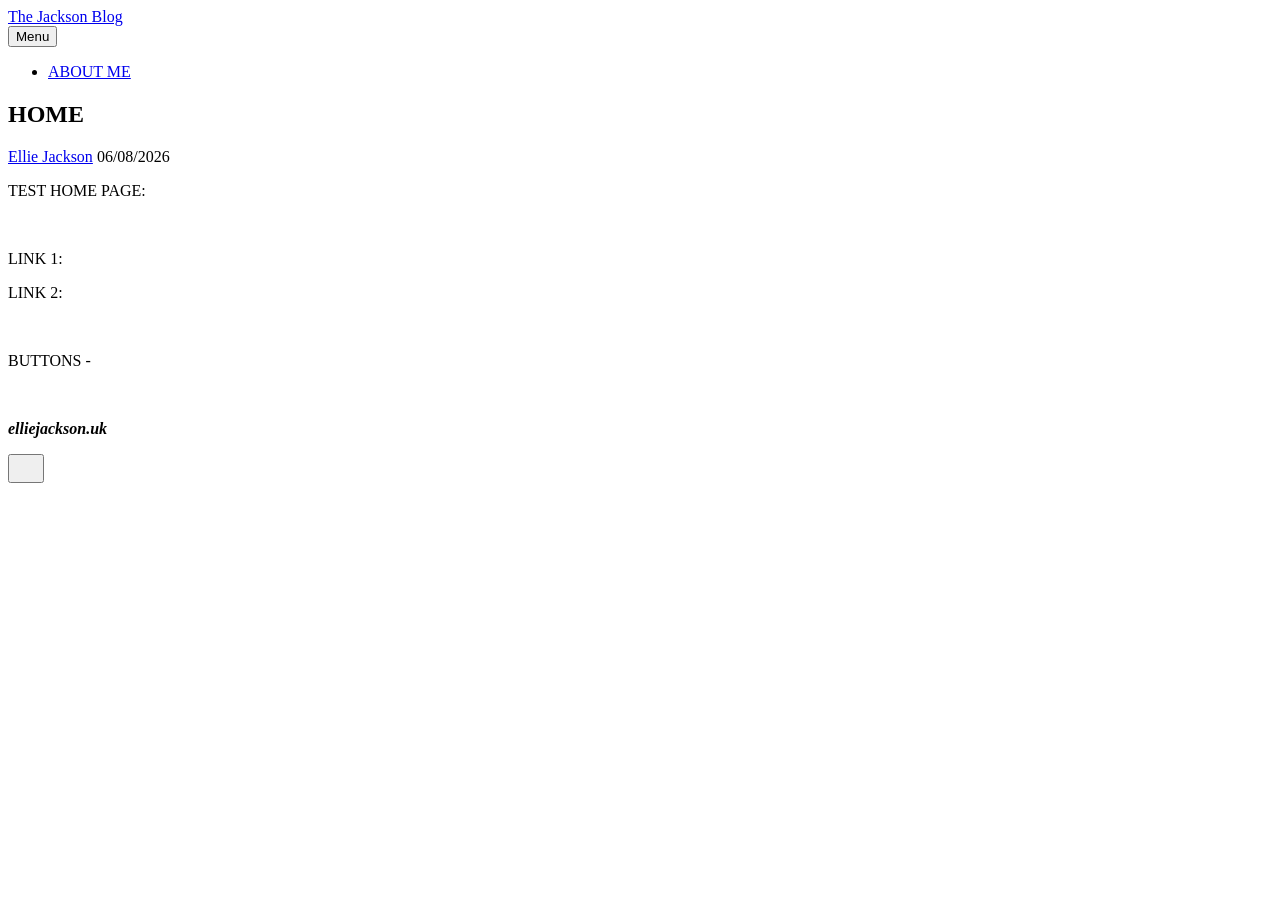
<file: home/index.html>
<!DOCTYPE html><html lang="en-gb"><head><meta charset="utf-8"><meta http-equiv="X-UA-Compatible" content="IE=edge"><meta name="viewport" content="width=device-width,initial-scale=1"><title>HOME - The Jackson Blog</title><meta name="description" content="TEST HOME PAGE: LINK 1: LINK 2: BUTTONS -"><meta name="generator" content="Publii Open-Source CMS for Static Site"><link rel="canonical" href="https://blog.elliejackson.uk/home/"><link rel="alternate" type="application/atom+xml" href="https://blog.elliejackson.uk/feed.xml" title="The Jackson Blog - RSS"><link rel="alternate" type="application/json" href="https://blog.elliejackson.uk/feed.json" title="The Jackson Blog - JSON"><meta property="og:title" content="HOME"><meta property="og:site_name" content="The Jackson Blog"><meta property="og:description" content="TEST HOME PAGE: LINK 1: LINK 2: BUTTONS -"><meta property="og:url" content="https://blog.elliejackson.uk/home/"><meta property="og:type" content="article"><link rel="stylesheet" href="https://blog.elliejackson.uk/assets/css/style.css?v&#x3D;90067156f935b8201acd1f1d20ce867f"><script type="application/ld+json">{"@context":"http://schema.org","@type":"Article","mainEntityOfPage":{"@type":"WebPage","@id":"https://blog.elliejackson.uk/home/"},"headline":"HOME","datePublished":"2026-08-06T14:25+01:00","dateModified":"2026-08-06T14:25+01:00","description":"TEST HOME PAGE: LINK 1: LINK 2: BUTTONS -","author":{"@type":"Person","name":"Ellie Jackson","url":"https://blog.elliejackson.uk/authors/ellie-jackson/"},"publisher":{"@type":"Organization","name":"Ellie Jackson"}}</script><noscript><style>img[loading] {
                    opacity: 1;
                }</style></noscript></head><body class="page-template"><header class="top js-header"><a class="logo" href="https://blog.elliejackson.uk/">The Jackson Blog</a><nav class="navbar js-navbar"><button class="navbar__toggle js-toggle" aria-label="Menu" aria-haspopup="true" aria-expanded="false"><span class="navbar__toggle-box"><span class="navbar__toggle-inner">Menu</span></span></button><ul class="navbar__menu"><li><a href="https://blog.elliejackson.uk/about-me/" target="_self">ABOUT ME</a></li></ul></nav></header><main class="page"><article class="content"><div class="hero hero--noimage"><header class="hero__content hero__content--centered"><div class="wrapper"><h1>HOME</h1><div class="feed__meta content__meta content__meta--centered"><a href="https://blog.elliejackson.uk/authors/ellie-jackson/" class="feed__author">Ellie Jackson</a> <time datetime="2026-08-06T14:25" class="feed__date">06/08/2026</time></div></div></header></div><div class="entry-wrapper content__entry"><p>TEST HOME PAGE:</p><p> </p><p>LINK 1:</p><p>LINK 2:</p><p> </p><p>BUTTONS -</p><p> </p></div></article></main><footer class="footer"><div class="wrapper"><div class="footer__copyright"><p class="align-center"><em><strong>elliejackson.uk </strong></em></p></div><button id="backToTop" class="footer__bttop" aria-label="Back to top" title="Back to top"><svg width="20" height="20"><use xlink:href="https://blog.elliejackson.uk/assets/svg/svg-map.svg#toparrow"/></svg></button></div></footer><script defer="defer" src="https://blog.elliejackson.uk/assets/js/scripts.min.js?v&#x3D;dafec4f87fead6718cb125f0b0fc8441"></script><script>window.publiiThemeMenuConfig={mobileMenuMode:'sidebar',animationSpeed:300,submenuWidth: 'auto',doubleClickTime:500,mobileMenuExpandableSubmenus:true,relatedContainerForOverlayMenuSelector:'.top'};</script><script>var images = document.querySelectorAll('img[loading]');
        for (var i = 0; i < images.length; i++) {
            if (images[i].complete) {
                images[i].classList.add('is-loaded');
            } else {
                images[i].addEventListener('load', function () {
                    this.classList.add('is-loaded');
                }, false);
            }
        }</script></body></html>
</file>
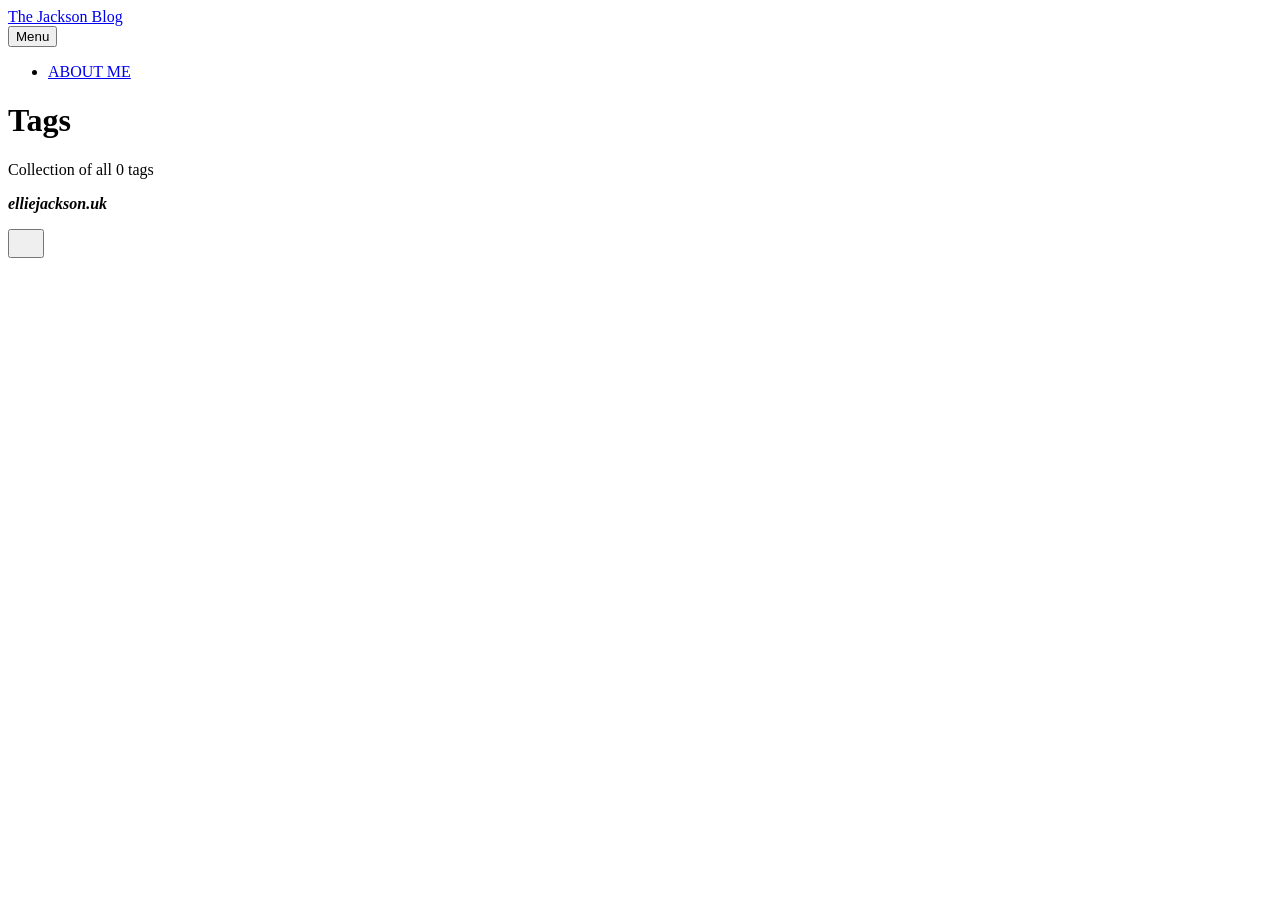
<file: tags/index.html>
<!DOCTYPE html><html lang="en-gb"><head><meta charset="utf-8"><meta http-equiv="X-UA-Compatible" content="IE=edge"><meta name="viewport" content="width=device-width,initial-scale=1"><title>All tags - The Jackson Blog</title><meta name="robots" content="noindex, follow"><meta name="generator" content="Publii Open-Source CMS for Static Site"><link rel="alternate" type="application/atom+xml" href="https://blog.elliejackson.uk/feed.xml" title="The Jackson Blog - RSS"><link rel="alternate" type="application/json" href="https://blog.elliejackson.uk/feed.json" title="The Jackson Blog - JSON"><meta property="og:title" content="The Jackson Blog"><meta property="og:site_name" content="The Jackson Blog"><meta property="og:description" content=""><meta property="og:url" content="https://blog.elliejackson.uk/tags/"><meta property="og:type" content="website"><link rel="stylesheet" href="https://blog.elliejackson.uk/assets/css/style.css?v&#x3D;90067156f935b8201acd1f1d20ce867f"><script type="application/ld+json">{"@context":"http://schema.org","@type":"Organization","name":"The Jackson Blog","url":"https://blog.elliejackson.uk/"}</script><noscript><style>img[loading] {
                    opacity: 1;
                }</style></noscript></head><body class="tags-template"><header class="top js-header"><a class="logo" href="https://blog.elliejackson.uk/">The Jackson Blog</a><nav class="navbar js-navbar"><button class="navbar__toggle js-toggle" aria-label="Menu" aria-haspopup="true" aria-expanded="false"><span class="navbar__toggle-box"><span class="navbar__toggle-inner">Menu</span></span></button><ul class="navbar__menu"><li><a href="https://blog.elliejackson.uk/about-me/" target="_self">ABOUT ME</a></li></ul></nav></header><main class="page page--tags"><div class="hero hero--noimage"><header class="hero__content hero__content--centered"><div class="wrapper"><h1>Tags</h1><p class="page__desc">Collection of all 0 tags</p></div></header></div><div class="wrapper"><ul class="feed feed--grid"></ul></div></main><footer class="footer"><div class="wrapper"><div class="footer__copyright"><p class="align-center"><em><strong>elliejackson.uk </strong></em></p></div><button id="backToTop" class="footer__bttop" aria-label="Back to top" title="Back to top"><svg width="20" height="20"><use xlink:href="https://blog.elliejackson.uk/assets/svg/svg-map.svg#toparrow"/></svg></button></div></footer><script defer="defer" src="https://blog.elliejackson.uk/assets/js/scripts.min.js?v&#x3D;dafec4f87fead6718cb125f0b0fc8441"></script><script>window.publiiThemeMenuConfig={mobileMenuMode:'sidebar',animationSpeed:300,submenuWidth: 'auto',doubleClickTime:500,mobileMenuExpandableSubmenus:true,relatedContainerForOverlayMenuSelector:'.top'};</script><script>var images = document.querySelectorAll('img[loading]');
        for (var i = 0; i < images.length; i++) {
            if (images[i].complete) {
                images[i].classList.add('is-loaded');
            } else {
                images[i].addEventListener('load', function () {
                    this.classList.add('is-loaded');
                }, false);
            }
        }</script></body></html>
</file>
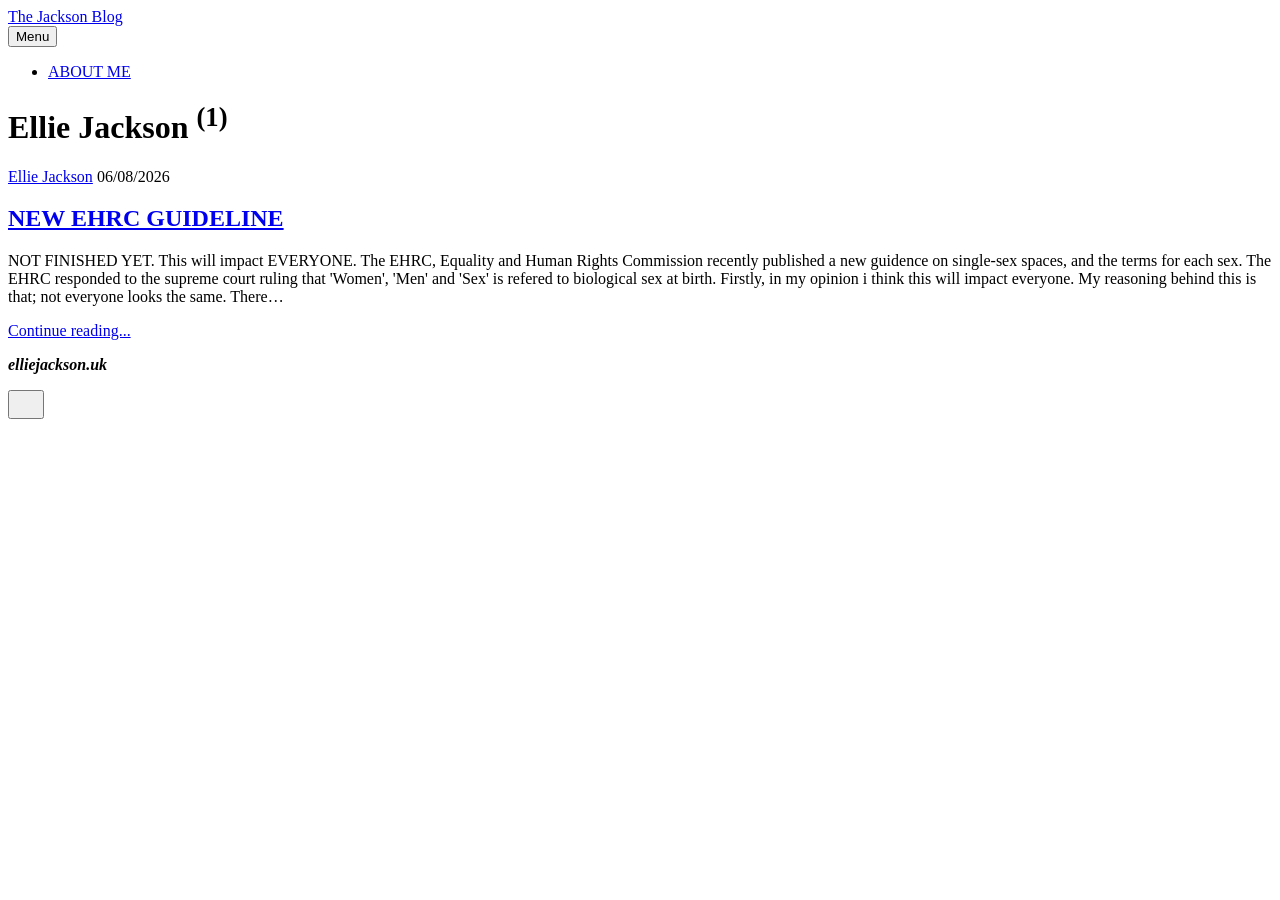
<file: authors/ellie-jackson/index.html>
<!DOCTYPE html><html lang="en-gb"><head><meta charset="utf-8"><meta http-equiv="X-UA-Compatible" content="IE=edge"><meta name="viewport" content="width=device-width,initial-scale=1"><title>Author: Ellie Jackson - The Jackson Blog</title><meta name="robots" content="noindex, follow"><meta name="generator" content="Publii Open-Source CMS for Static Site"><link rel="alternate" type="application/atom+xml" href="https://blog.elliejackson.uk/feed.xml" title="The Jackson Blog - RSS"><link rel="alternate" type="application/json" href="https://blog.elliejackson.uk/feed.json" title="The Jackson Blog - JSON"><meta property="og:title" content="Ellie Jackson"><meta property="og:site_name" content="The Jackson Blog"><meta property="og:description" content=""><meta property="og:url" content="https://blog.elliejackson.uk/authors/ellie-jackson/"><meta property="og:type" content="website"><link rel="stylesheet" href="https://blog.elliejackson.uk/assets/css/style.css?v&#x3D;90067156f935b8201acd1f1d20ce867f"><script type="application/ld+json">{"@context":"http://schema.org","@type":"Organization","name":"The Jackson Blog","url":"https://blog.elliejackson.uk/"}</script><noscript><style>img[loading] {
                    opacity: 1;
                }</style></noscript></head><body class="author-template"><header class="top js-header"><a class="logo" href="https://blog.elliejackson.uk/">The Jackson Blog</a><nav class="navbar js-navbar"><button class="navbar__toggle js-toggle" aria-label="Menu" aria-haspopup="true" aria-expanded="false"><span class="navbar__toggle-box"><span class="navbar__toggle-inner">Menu</span></span></button><ul class="navbar__menu"><li><a href="https://blog.elliejackson.uk/about-me/" target="_self">ABOUT ME</a></li></ul></nav></header><main class="page page--author"><div class="hero hero--noimage"><header class="hero__content hero__content--centered"><div class="wrapper"><div><h1>Ellie Jackson <sup>(1)</sup></h1></div></div></header></div><div class="wrapper feed"><article class="feed__item feed__item--centered"><div class="feed__content"><header><div class="feed__meta"><a href="https://blog.elliejackson.uk/authors/ellie-jackson/" class="feed__author">Ellie Jackson</a> <time datetime="2026-08-06T11:34" class="feed__date">06/08/2026</time></div><h2 class="feed__title"><a href="https://blog.elliejackson.uk/this-is-a-test-post/">NEW EHRC GUIDELINE</a></h2></header><p>NOT FINISHED YET. This will impact EVERYONE. The EHRC, Equality and Human Rights Commission recently published a new guidence on single-sex spaces, and the terms for each sex. The EHRC responded to the supreme court ruling that 'Women', 'Men' and 'Sex' is refered to biological sex at birth. Firstly, in my opinion i think this will impact everyone. My reasoning behind this is that; not everyone looks the same. There&hellip;</p><a href="https://blog.elliejackson.uk/this-is-a-test-post/" class="readmore feed__readmore">Continue reading...</a></div></article></div></main><footer class="footer"><div class="wrapper"><div class="footer__copyright"><p class="align-center"><em><strong>elliejackson.uk </strong></em></p></div><button id="backToTop" class="footer__bttop" aria-label="Back to top" title="Back to top"><svg width="20" height="20"><use xlink:href="https://blog.elliejackson.uk/assets/svg/svg-map.svg#toparrow"/></svg></button></div></footer><script defer="defer" src="https://blog.elliejackson.uk/assets/js/scripts.min.js?v&#x3D;dafec4f87fead6718cb125f0b0fc8441"></script><script>window.publiiThemeMenuConfig={mobileMenuMode:'sidebar',animationSpeed:300,submenuWidth: 'auto',doubleClickTime:500,mobileMenuExpandableSubmenus:true,relatedContainerForOverlayMenuSelector:'.top'};</script><script>var images = document.querySelectorAll('img[loading]');
        for (var i = 0; i < images.length; i++) {
            if (images[i].complete) {
                images[i].classList.add('is-loaded');
            } else {
                images[i].addEventListener('load', function () {
                    this.classList.add('is-loaded');
                }, false);
            }
        }</script></body></html>
</file>
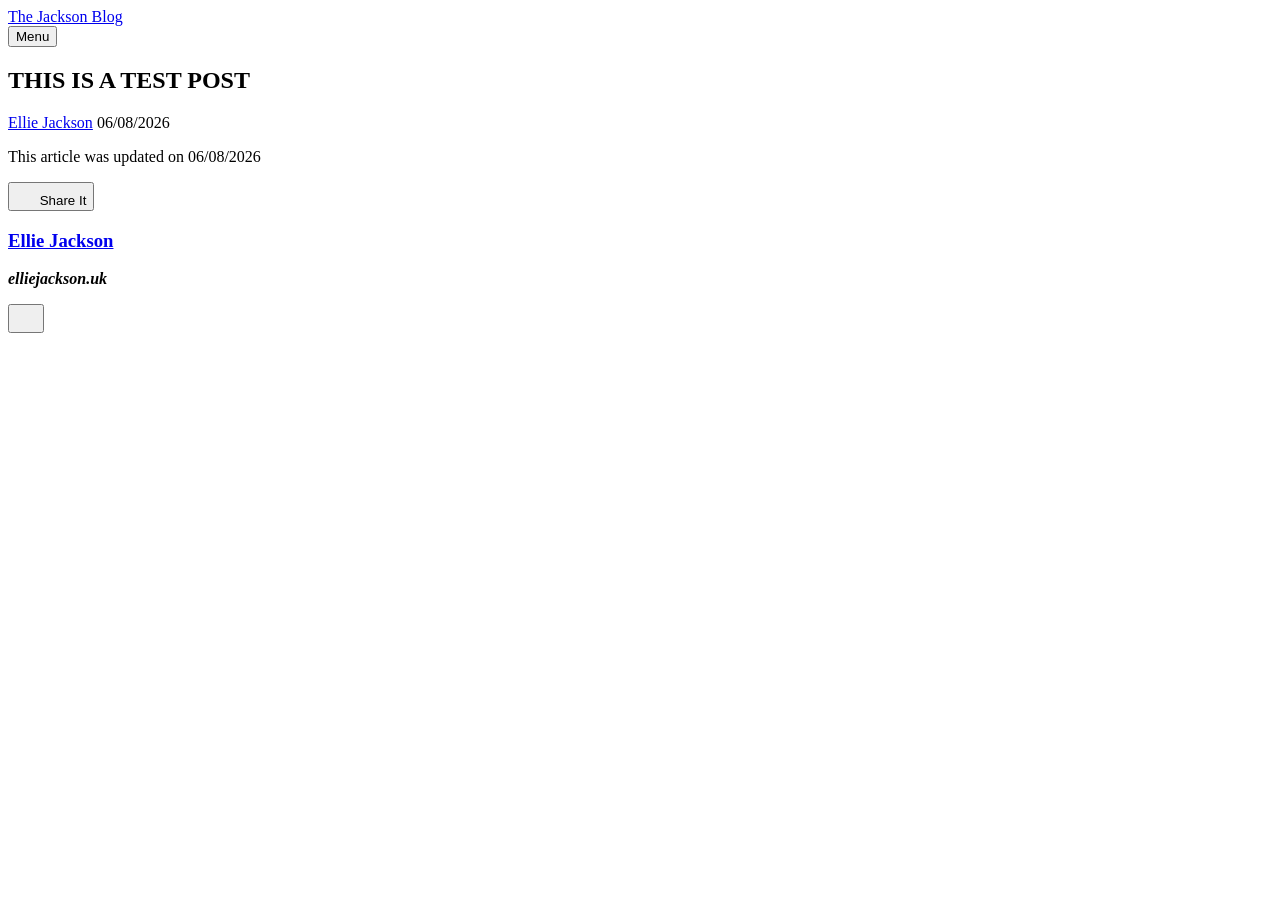
<file: this-is-a-test-post.html>
<!DOCTYPE html><html lang="en-gb"><head><meta charset="utf-8"><meta http-equiv="X-UA-Compatible" content="IE=edge"><meta name="viewport" content="width=device-width,initial-scale=1"><title>THIS IS A TEST POST - The Jackson Blog</title><meta name="generator" content="Publii Open-Source CMS for Static Site"><link rel="canonical" href="https://blog.elliejackson.uk/this-is-a-test-post.html"><link rel="alternate" type="application/atom+xml" href="https://blog.elliejackson.uk/feed.xml" title="The Jackson Blog - RSS"><link rel="alternate" type="application/json" href="https://blog.elliejackson.uk/feed.json" title="The Jackson Blog - JSON"><meta property="og:title" content="THIS IS A TEST POST"><meta property="og:site_name" content="The Jackson Blog"><meta property="og:description" content=""><meta property="og:url" content="https://blog.elliejackson.uk/this-is-a-test-post.html"><meta property="og:type" content="article"><link rel="stylesheet" href="https://blog.elliejackson.uk/assets/css/style.css?v&#x3D;a0ba884548820066dfadd8416036abba"><script type="application/ld+json">{"@context":"http://schema.org","@type":"Article","mainEntityOfPage":{"@type":"WebPage","@id":"https://blog.elliejackson.uk/this-is-a-test-post.html"},"headline":"THIS IS A TEST POST","datePublished":"2026-08-06T11:34+01:00","dateModified":"2026-08-06T11:34+01:00","description":"","author":{"@type":"Person","name":"Ellie Jackson","url":"https://blog.elliejackson.uk/authors/ellie-jackson/"},"publisher":{"@type":"Organization","name":"Ellie Jackson"}}</script><noscript><style>img[loading] {
                    opacity: 1;
                }</style></noscript></head><body class="post-template"><header class="top js-header"><a class="logo" href="https://blog.elliejackson.uk/">The Jackson Blog</a><nav class="navbar js-navbar"><button class="navbar__toggle js-toggle" aria-label="Menu" aria-haspopup="true" aria-expanded="false"><span class="navbar__toggle-box"><span class="navbar__toggle-inner">Menu</span></span></button><ul class="navbar__menu"></ul></nav></header><main class="post"><article class="content"><div class="hero hero--noimage"><header class="hero__content hero__content--centered"><div class="wrapper"><h1>THIS IS A TEST POST</h1><div class="feed__meta content__meta content__meta--centered"><a href="https://blog.elliejackson.uk/authors/ellie-jackson/" class="feed__author">Ellie Jackson</a> <time datetime="2026-08-06T11:34" class="feed__date">06/08/2026</time></div></div></header></div><div class="entry-wrapper content__entry"></div><footer class="content__footer"><div class="entry-wrapper"><p class="content__updated">This article was updated on 06/08/2026</p><div class="content__actions"><div class="content__share"><button class="btn--icon content__share-button js-content__share-button"><svg width="20" height="20" aria-hidden="true"><use xlink:href="https://blog.elliejackson.uk/assets/svg/svg-map.svg#share"></use></svg> <span>Share It</span></button><div class="content__share-popup js-content__share-popup"></div></div></div><div class="content__bio bio"><div><h3 class="h4 bio__name"><a href="https://blog.elliejackson.uk/authors/ellie-jackson/" rel="author">Ellie Jackson</a></h3></div></div></div></footer></article></main><footer class="footer footer--glued"><div class="wrapper"><nav class="footer__nav"><ul></ul></nav><div class="footer__copyright"><p><em><strong>elliejackson.uk </strong></em></p></div><button id="backToTop" class="footer__bttop" aria-label="Back to top" title="Back to top"><svg width="20" height="20"><use xlink:href="https://blog.elliejackson.uk/assets/svg/svg-map.svg#toparrow"/></svg></button></div></footer><script defer="defer" src="https://blog.elliejackson.uk/assets/js/scripts.min.js?v&#x3D;dafec4f87fead6718cb125f0b0fc8441"></script><script>window.publiiThemeMenuConfig={mobileMenuMode:'sidebar',animationSpeed:300,submenuWidth: 'auto',doubleClickTime:500,mobileMenuExpandableSubmenus:true,relatedContainerForOverlayMenuSelector:'.top'};</script><script>var images = document.querySelectorAll('img[loading]');
        for (var i = 0; i < images.length; i++) {
            if (images[i].complete) {
                images[i].classList.add('is-loaded');
            } else {
                images[i].addEventListener('load', function () {
                    this.classList.add('is-loaded');
                }, false);
            }
        }</script></body></html>
</file>
